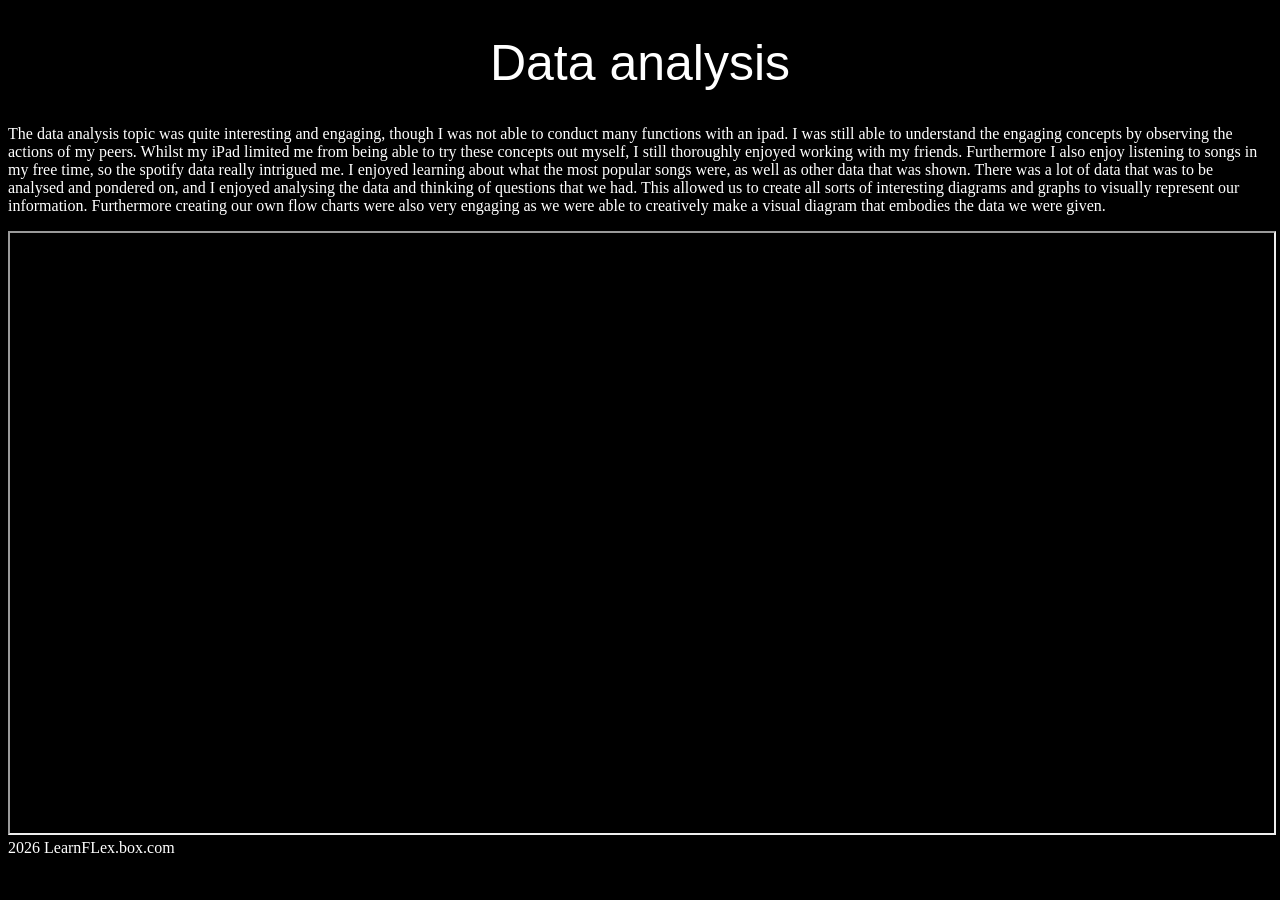
<file: project-2-data-analysis.html>
<!DOCTYPE html>
<html lang="en">

<head>
    <meta charset="UTF-8">
    <meta name="viewport" content="width=device-width, initial-scale=1.0">
    <title>Website project</title>
    <link rel="stylesheet" href="style.css">
</head>

<body>
    <!-- My reflection will go here -->
    <h1>Data analysis</h1>
    <p>The data analysis topic was quite interesting and engaging, though I was not able to conduct many functions with an ipad. I was still able to understand the engaging concepts by observing the actions of my peers. Whilst my iPad limited me from being able to try these concepts out myself, I still thoroughly enjoyed working with my friends. Furthermore I also enjoy listening to songs in my free time, so the spotify data really intrigued me. I enjoyed learning about what the most popular songs were, as well as other data that was shown. There was a lot of data that was to be analysed and pondered on, and I enjoyed analysing the data and thinking of questions that we had. This allowed us to create all sorts of interesting diagrams and graphs to visually represent our information. Furthermore creating our own flow charts were also very engaging as we were able to creatively make a visual diagram that embodies the data we were given.
 </p>
    <iframe class="dashboard"
        src="https://docs.google.com/spreadsheets/d/e/2PACX-1vTRxO9UUMej2TQGSXbu32UecUfsy8710GCTxzAOhgCZRNYm_N1gUa1R28sMUHrME-vmt1IuY0yTA4Kh/pubhtml?gid=987655183&amp;single=true&amp;widget=true&amp;headers=false"></iframe>
</body>

</html>

<footer>

    <div>2026 LearnFLex.box.com</div>
</footer>
</file>
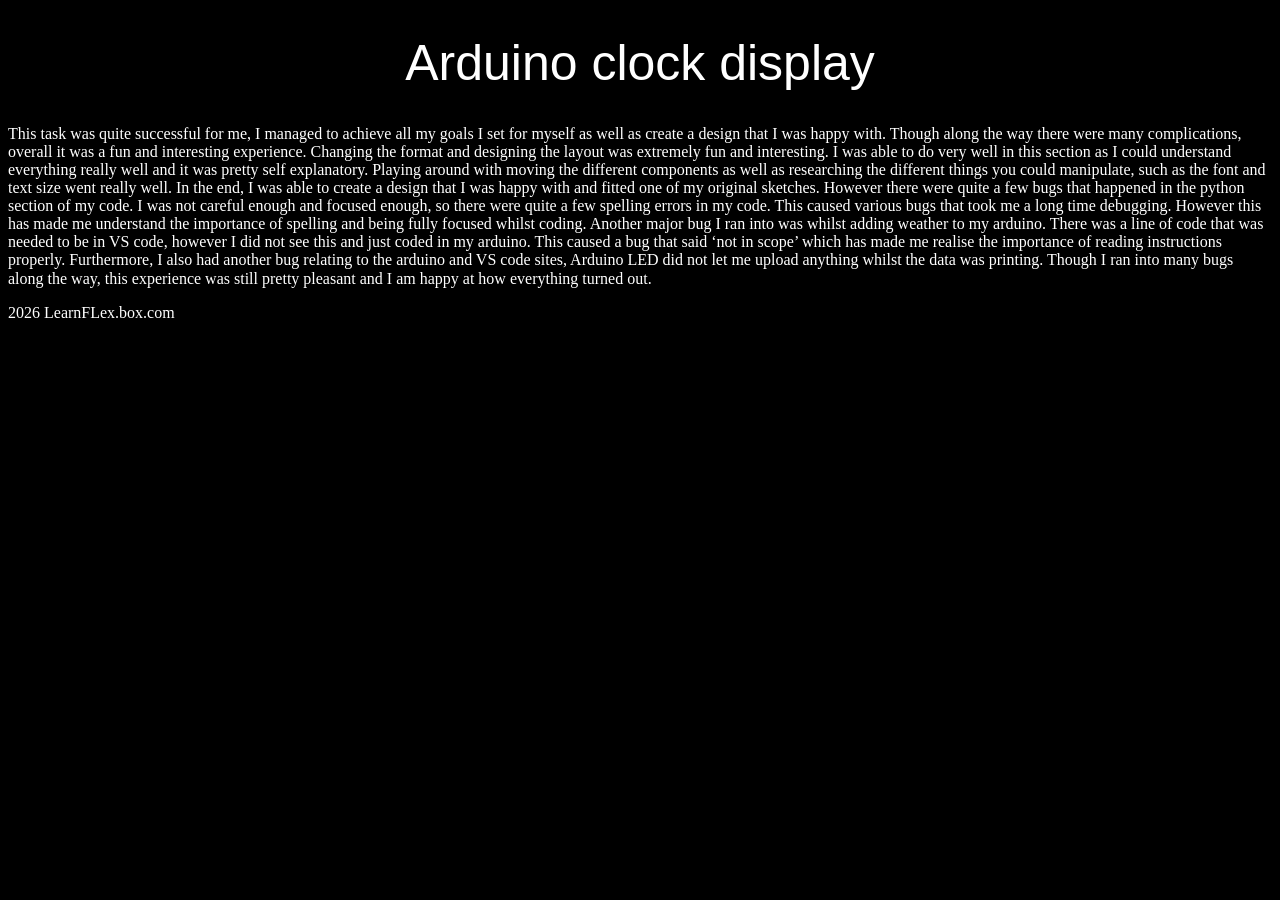
<file: project-3-website.html>
<!DOCTYPE html>
<html lang="en">

<head>
    <meta charset="UTF-8">
    <meta name="viewport" content="width=device-width, initial-scale=1.0">
    <title>Website project</title>
    <link rel="stylesheet" href="style.css">
</head>

<body>
    <!-- My reflection will go here -->
    <h1>Arduino clock display</h1>
    <p>This task was quite successful for me, I managed to achieve all my goals I set for myself as well as create a
design that I was happy with. Though along the way there were many complications, overall it was a fun
and interesting experience. Changing the format and designing the layout was extremely fun and
interesting. I was able to do very well in this section as I could understand everything really well and it was
pretty self explanatory. Playing around with moving the different components as well as researching the
different things you could manipulate, such as the font and text size went really well. In the end, I was able
to create a design that I was happy with and fitted one of my original sketches. However there were quite a
few bugs that happened in the python section of my code. I was not careful enough and focused enough,
so there were quite a few spelling errors in my code. This caused various bugs that took me a long time
debugging. However this has made me understand the importance of spelling and being fully focused whilst
coding. Another major bug I ran into was whilst adding weather to my arduino. There was a line of code that
was needed to be in VS code, however I did not see this and just coded in my arduino. This caused a bug
that said ‘not in scope’ which has made me realise the importance of reading instructions properly.
Furthermore, I also had another bug relating to the arduino and VS code sites, Arduino LED did not let me
upload anything whilst the data was printing. Though I ran into many bugs along the way, this experience
was still pretty pleasant and I am happy at how everything turned out.
￼</p>
</body>

</html>

<footer>

    <div>2026 LearnFLex.box.com</div>
</footer>
</file>
<file: style.css>
body {
    background-color: rgb(0, 0, 0);
}

table,
tr,
td {
    border: 1px solid rgb(95, 95, 95);
}


.table1 {
    padding: 50px;
    border-collapse: collapse;
    text-align: center;

    margin-top: 5%;
    margin-right: 10%;
    margin-left: 10%;

}



td {
    padding: 20px;
    background-color: rgb(29, 29, 29);
    width: 50%;
    text-align: left;
    vertical-align: top;
    font-family: "Nunito", sans-serif;
    font-optical-sizing: auto;
    font-style: normal;



    .originalIMG {

        height: auto;
        transition: 0.3s;
    }

    .originalIMG:hover {
        content: url('https://encrypted-tbn0.gstatic.com/images?q=tbn:ANd9GcRiDM94PpPCMHbKFZ6qMMFUI_HzqUuweR_4NQ&s');
    }
}

.item {
    width: 300px;
    height: 300px;
    background-color: rgb(29, 29, 29);
    font-size: 36px;
    color: rgb(255, 255, 255)
}


.container {
    display: flex;
    gap: 20px;
    flex-wrap: wrap;
    display: flex;
    justify-content: center;
    align-items: center;
    height: 100vh;
}

.page-layout {
    display: flex;
    flex-direction: column;
    justify-content: space-between;
    min-height: 100ch;
}

h1 {
    text-align: center;
    color: rgb(255, 255, 255)
}

header {
    background-image: url(https://encrypted-tbn0.gstatic.com/images?q=tbn:ANd9GcTJmeZHE3E1ugYf82gL4hArM1AJg17DXHqU-g&s);
    display: flex;
    justify-content: space-between;
    color: rgb(255, 255, 255);
    background-position: center;
}

footer {
    display: flex;
    flex-direction: column;
    justify-content: space-between;
    color: rgb(255, 255, 255)
}

main {
    flex: 1;
}

p {
    font-family: "Noto Serif SC", serif;
    font-optical-sizing: auto;
    font-style: normal;
    color: rgb(255, 255, 255)
}

h1 {
    font-family: "ZCOOL QingKe HuangYou", sans-serif;
    font-weight: 400;
    font-style: normal;
    font-size: 50px;
}

.item:hover {
    background-color: rgb(71, 71, 71);
    color: black;
    transform: scaleY(0, 9);
    transform-origin: center;
    transition: 0, 2s ease ease-in-out;
    transform: scale(0.9, 0.9);
    transition: transform 0.3s ease;
}

h2 {
    color: rgb(255, 255, 255)
}

a {
    text-decoration: none;
    color: rgb(255, 255, 255);
}


.slideshow {
    position: relative;
    width: 100%;
    height: 400px;
    margin-right: 2%;
    overflow: hidden;
}

.slideshow img {
    position: absolute;
    width: 100%;
    height: 100%;
    object-fit: contain;
    opacity: 0;
    animation: fade 8s infinite;
    display: block;
}

.slideshow img:nth-child(1) {
    animation-delay: 0s;
}

.slideshow img:nth-child(2) {
    animation-delay: 2s;
}

.slideshow img:nth-child(3) {
    animation-delay: 4s;
}

.slideshow img:nth-child(4) {
    animation-delay: 6s;
}

@keyframes fade {
    0% {
        opacity: 0;
    }

    10% {
        opacity: 1;
    }

    25% {
        opacity: 1;
    }

    35% {
        opacity: 0;
    }

    100% {
        opacity: 0;
    }
}

h3 {

    color: rgb(255, 255, 255);
    font-size: 20px;
    flex-direction: top right;


}

.profile-pic {
    width: 80px;
    border-radius: 50%;
    border: 2px solid #333;
}

button {
    background-color: #35c1ac;
    color: white;
    padding: 8px 16px;
    border: none;
    border-radius: 12px;
    cursor: pointer;
    font-size: 14px;
    transition: background 0.3s;
}

button:hover {
    background-color: #a3ffea;
}

.pink button {
    background-color: #d53b5c;
    color: white;
    padding: 8px 16px;
    border: none;
    border-radius: 12px;
    cursor: pointer;
    font-size: 14px;
    transition: background 0.3s;

}

.pink button:hover {
    background-color: #f28ac8;
}

.all-the-buttons {
    display: flex;
    gap: 10px;

}

.page-layout {
    min-height: 100vh
}

.dashboard {
    width: 100%;
    height: 600px;
}
</file>
